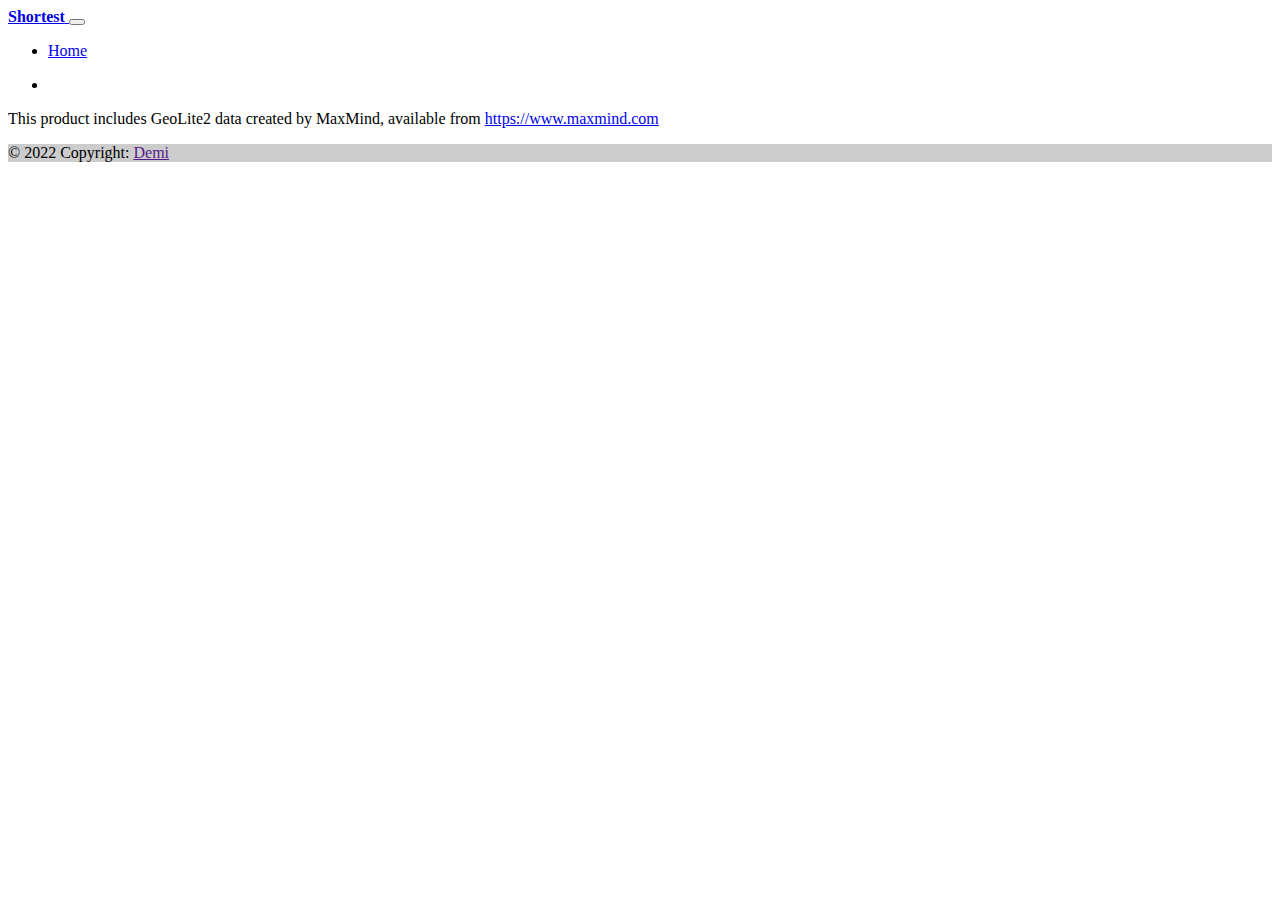
<file: src/main/resources/templates/component/component.html>
<!DOCTYPE html>
<html lang="ko" xmlns:th="http://www.thymeleaf.org">

<head>
    <meta charset="UTF-8">
    <title>Title</title>
</head>
<body>

<nav class="navbar navbar-expand-lg navbar-dark w-100" th:fragment="navbar">
    <div class="container">

        <!-- Brand -->
        <a class="navbar-brand" href="#" target="_blank" th:href="@{/}">
            <strong>Shortest</strong>
        </a>

        <!-- Collapse -->
        <button aria-controls="navbarSupportedContent" aria-expanded="false" aria-label="Toggle navigation" class="navbar-toggler" data-bs-target="#navbarSupportedContent"
                data-bs-toggle="collapse" type="button">
            <span class="navbar-toggler-icon"></span>
        </button>

        <!-- Links -->
        <div class="collapse navbar-collapse" id="navbarSupportedContent">

            <!-- Left -->
            <ul class="navbar-nav me-auto">
                <li class="nav-item active">
                    <a class="nav-link" href="#">Home</a>
                </li>
            </ul>

            <!-- Right -->
            <ul class="navbar-nav nav-flex-icons">
                <li class="nav-item">
                    <a class="nav-link" href="#" target="_blank" th:href="@{/swagger-ui}">
                        <i class="fa-solid fa-code"></i>
                    </a>
                </li>

            </ul>

        </div>
    </div>
</nav>


<footer class="bg-dark footer text-center text-white mt-auto" th:fragment="footer">
    <div class="container p-1">
        <section class="mb-1">
            <a class="btn btn-outline-light btn-floating m-1" href="mailto:votm777@naver.com" role="button">
                <i class="fa-solid fa-at"></i>
            </a>
            <a class="btn btn-outline-light btn-floating m-1" href="https://github.com/Demi-Ad" role="button">
                <i class="fa-brands fa-github"></i>
            </a>
        </section>

        <section class="mb-1">
            <p>
                This product includes GeoLite2 data created by MaxMind, available from
                <a href="https://www.maxmind.com">https://www.maxmind.com</a>
            </p>
        </section>
    </div>

    <div class="text-center" style="background-color: rgba(0, 0, 0, 0.2);">
        © 2022 Copyright:
        <a class="text-white" href="">Demi</a>
    </div>

</footer>


</body>
</html>
</file>
